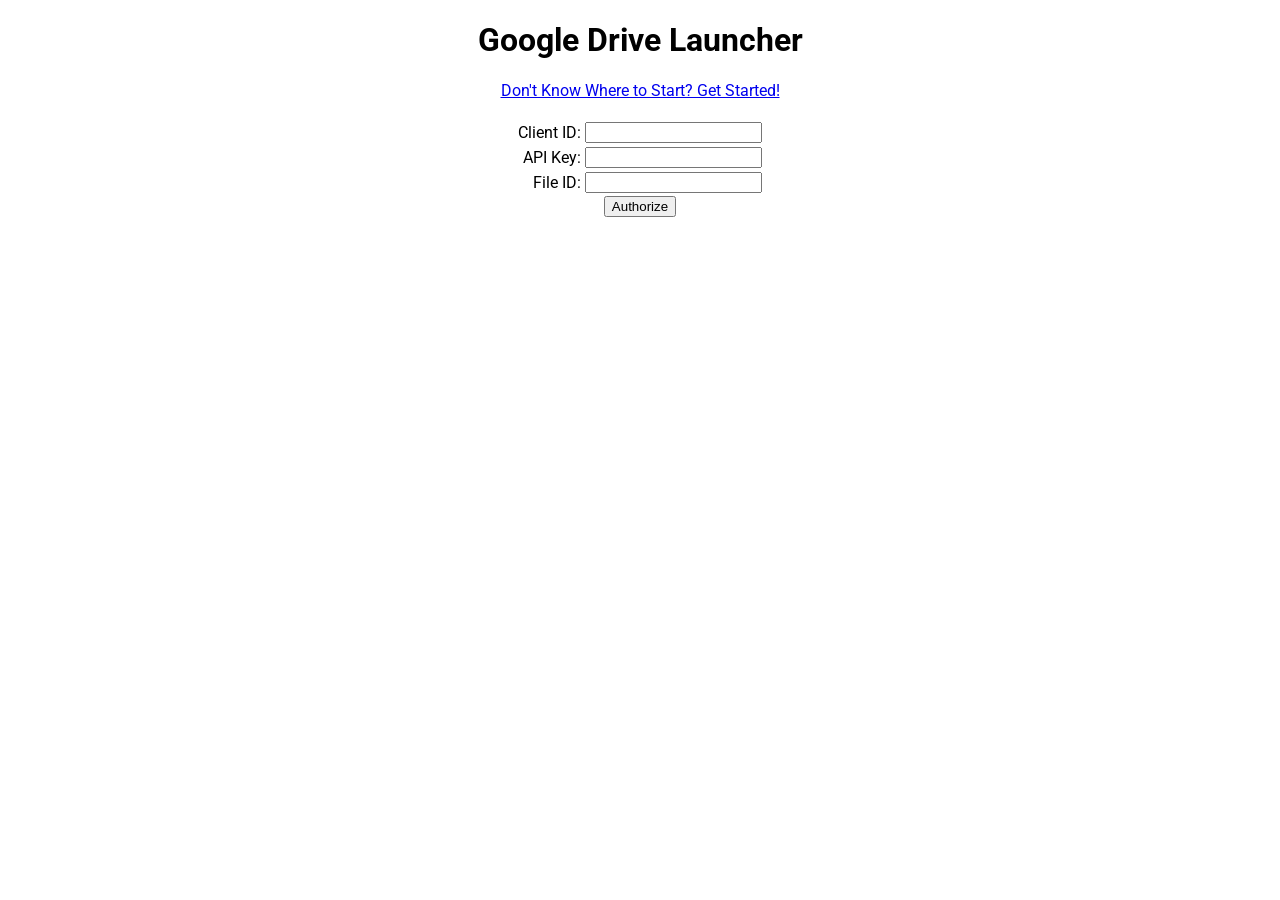
<file: docs/index.html>
<!DOCTYPE html>
<html>
  <head>
    <title>Google Drive Launcher</title>
    <link href="https://fonts.googleapis.com/css?family=Roboto&display=swap" rel="stylesheet">
    <style type="text/css">
      body {
        font-family: 'Roboto', sans-serif;
      }
    </style>
  </head>
  <body>
    <center>
      <h1>Google Drive Launcher</h1>
      <a href="https://developers.google.com/drive/api/v3/quickstart/js">Don't Know Where to Start? Get Started!</a><br><br>
      <form>
        <table>
          <tr>
            <td align="right">Client ID:</td>
            <td><input id="client_id"></td>
          </tr>
          <tr>
            <td align="right">API Key:</td>
            <td><input id="api_key"></td>
          </tr>
          <tr>
            <td align="right">File ID:</td>
            <td><input id="file_id"></td>
          </tr>
        </table>
        <input type="button" value="Authorize" onclick="handleClientLoad();">
      </form>
      <br>
      <div id="content" style="width: 40%; text-align: left;"></div>
    </center>

    <script type="text/javascript">
      // Get parameters from URL
      var urlParams = new URLSearchParams(window.location.search);

      // Fill form
      document.getElementById('client_id').value = urlParams.get('client_id');;
      document.getElementById('api_key').value = urlParams.get('api_key');;
      document.getElementById('file_id').value = urlParams.get('file_id');;

      // Array of API discovery doc URLs for APIs used by the quickstart
      var DISCOVERY_DOCS = ["https://www.googleapis.com/discovery/v1/apis/drive/v3/rest"];

      // Authorization scopes required by the API; multiple scopes can be
      // included, separated by spaces.
      var SCOPES = 'https://www.googleapis.com/auth/drive.readonly';

      //  On load, called to load the auth2 library and API client library.
      function handleClientLoad() {
        if (document.getElementById('client_id').value === '' || document.getElementById('api_key').value === '' || document.getElementById('file_id').value === '') {
          document.getElementById('content').innerText = 'Please fill out all fields'
        } else {
          gapi.load('client:auth2', initClient);
        }
      }

      //  Initializes the API client library and sets up sign-in state listeners.
      function initClient() {
        gapi.client.init({
          apiKey: document.getElementById('api_key').value,
          clientId: document.getElementById('client_id').value,
          discoveryDocs: DISCOVERY_DOCS,
          scope: SCOPES
        }).then(function () {
          // If not signed in, sign in
          if (! gapi.auth2.getAuthInstance().isSignedIn.get()) {
            gapi.auth2.getAuthInstance().signIn();
          };

          // Get file
          getFile();
        }, function(error) {
          // appendPre(JSON.stringify(error, null, 2));
          document.getElementById('content').innerText = error.details;
        });
      }

      /* Get file from Drive */
      function getFile() {
        var request = gapi.client.drive.files.get({
          'fileId': document.getElementById('file_id').value,
          'alt': 'media'
        });
        request.then(function(response) {
          // alert(response.body);
          document.open();
          document.write(response.body);
          document.close();
        }, function(error) {
          document.getElementById('content').innerText = error;
        });
      }
    </script>

    <script async defer src="https://apis.google.com/js/api.js"
      onload="this.onload=function(){}; handleClientLoad()"
      onreadystatechange="if (this.readyState === 'complete') this.onload()">
    </script>
  </body>
</html>
</file>
